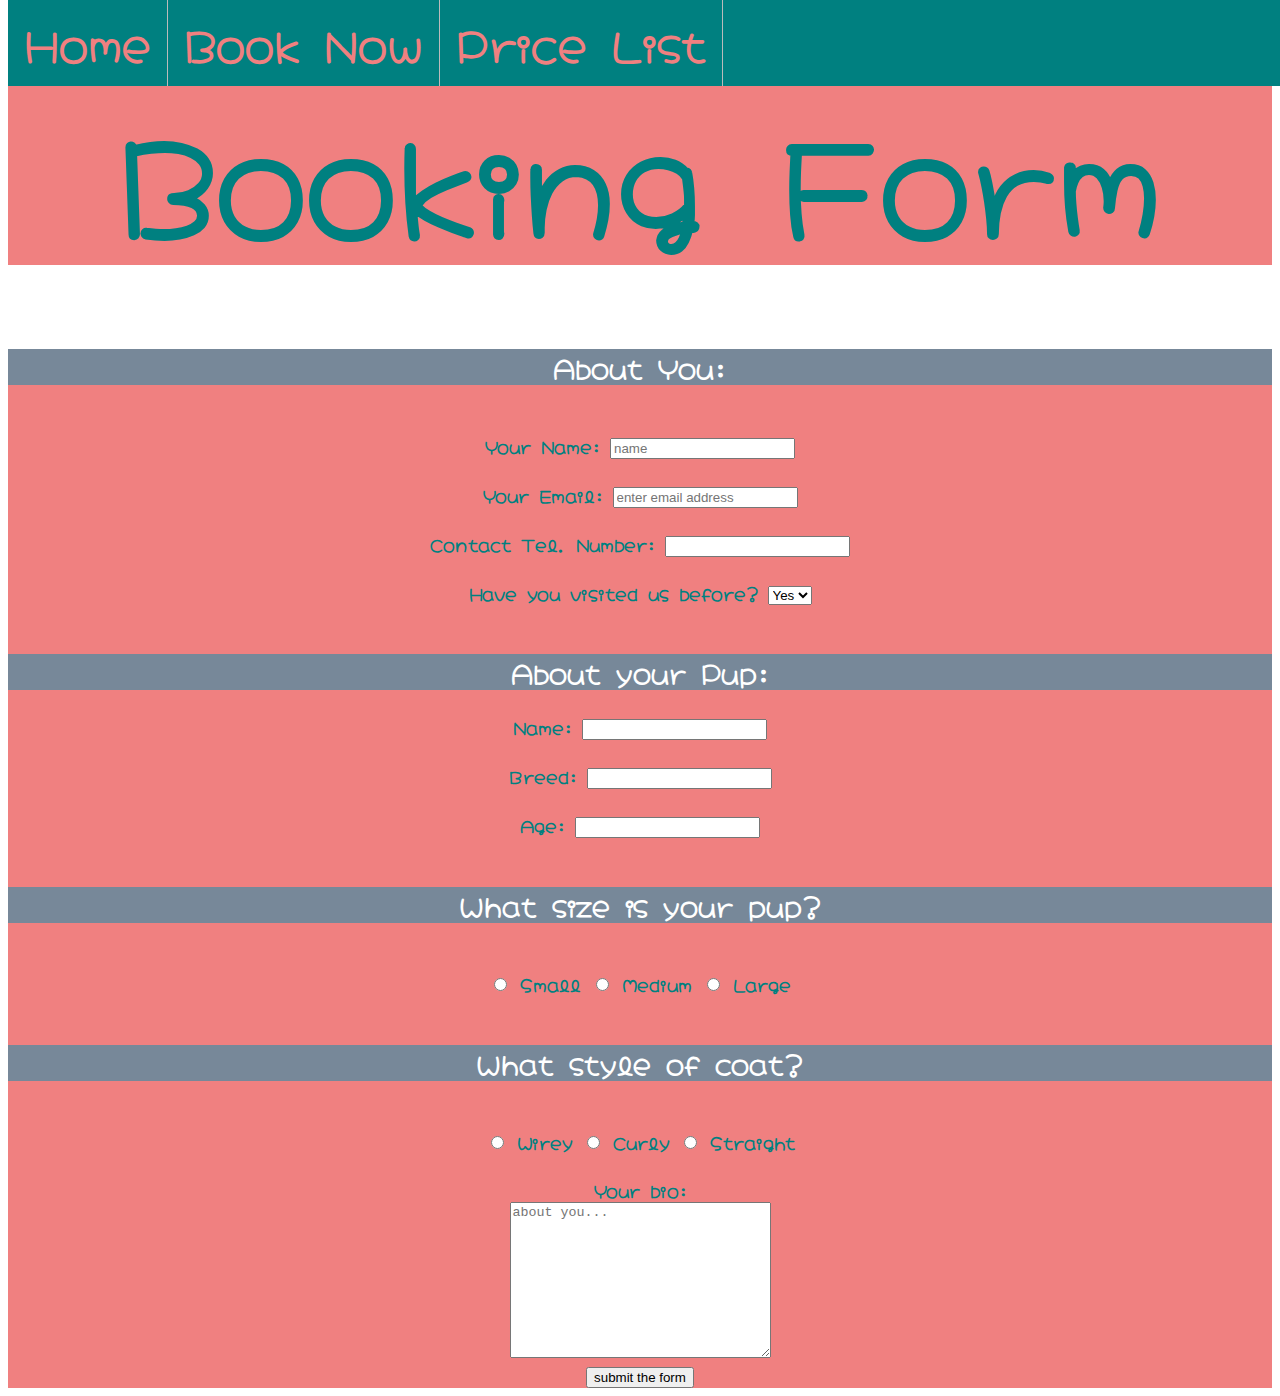
<file: index2.html>
<!DOCTYPE html>
<html lang="en">
<head>


    <title>Booking Form</title>

    <link rel="preconnect" href="https://fonts.gstatic.com">
    <link href="https://fonts.googleapis.com/css2?family=Hachi+Maru+Pop&display=swap" rel="stylesheet">

    <link rel="stylesheet" href="style.css">


</head>
<body>

    <ul>
        <li><a href="index.html">Home</a></li>
        <li><a href="index2.html">Book Now</a></li>
        <li><a href="index3.html">Price List</a></li>
    </ul>

    <h1>Booking Form</h1>

    <form>
        <p>About You:</p><br>
        <label for="name">Your Name:</label>
        <input type="text" id="name" name="name" placeholder="name" required>
        <br><br>
        <label for="email">Your Email:</label>
        <input type="email" id=email name="email" placeholder="enter email address" required>
        <br><br>
        <label for="phonenumber">Contact Tel. Number:</label>
        <input type="phonenumber" id="phonenumber" name="phonenumber" required>


        <br><br>

        <label for="question">Have you visited us before?</label>
        <select name="question" id="question">
            <option value="q1">Yes</option>
            <option value="q2">No</option>
        </select> 

        <br><br>


        <p>About your Pup:</p>

        <label for="petname">Name:</label>
        <input type="text" id="petname" name="petname"required>
        <br><br>
        <label for="breed">Breed:</label>
        <input type="breed" id="breed" name="breed" required>
        <br><br>
        <label for="age">Age:</label>
        <input type="breed" id="breed" name="breed" required>



        <br><br>

        <p>What size is your pup?</p><br>
        <input type="radio" name="size" value="small" id="option-1">
        <label for="option-1">Small</label>
        <input type="radio" name="size" value="medium" id="option-2">
        <label for="option-2">Medium</label>
        <input type="radio" name="age" value="large" id="option-3">
        <label for="option-3">Large</label>

        <br><br>
        <p>What style of coat?</p><br>
        <input type="radio" name="coat" value="Wirey" id="option-1">
        <label for="option-1">Wirey</label>
        <input type="radio" name="coat" value="Curley" id="option-2">
        <label for="option-2">Curly</label>
        <input type="radio" name="coat" value="Straight" id="option-3">
        <label for="option-3">Straight</label>

        <br><br>





        <label for="bio">Your bio:</label>
        <br>
        <textarea name="bio" id="bio" cols="30" rows="10" placeholder="about you..."></textarea>

        <br>

        <input type="submit" value="submit the form">





    </form>

</body>
</html>
</file>
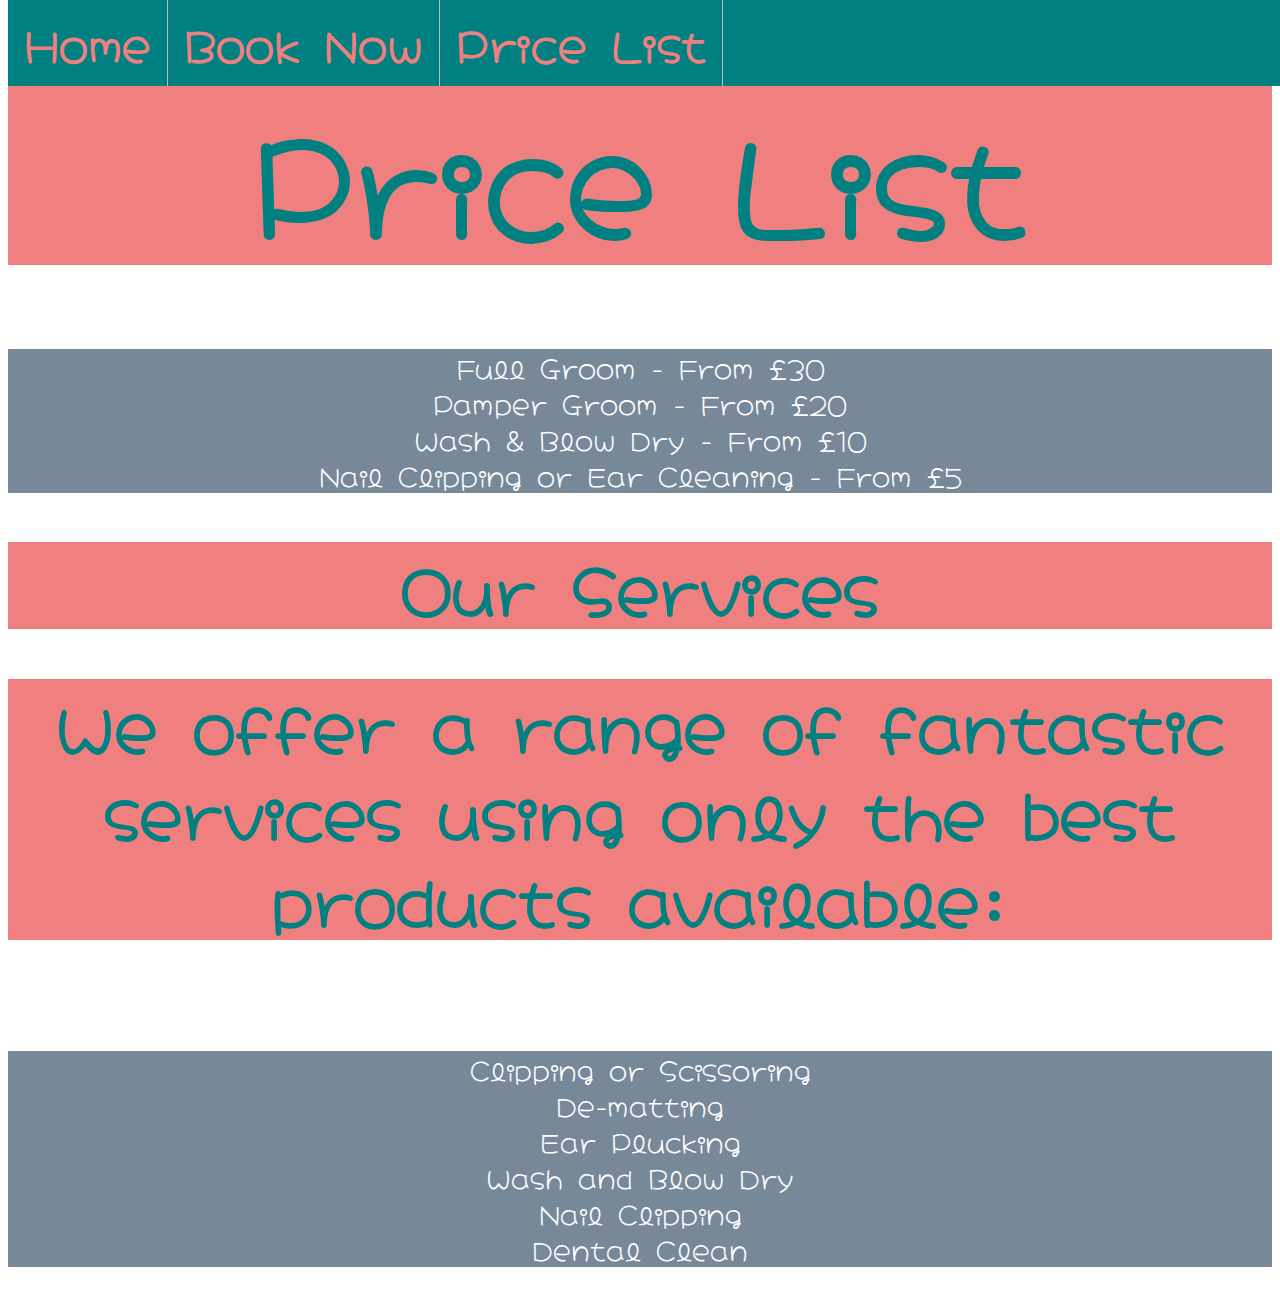
<file: index3.html>
<!DOCTYPE html>
<html lang="en">
<head>


    <title>Price List</title>

    <link rel="preconnect" href="https://fonts.gstatic.com">
    <link href="https://fonts.googleapis.com/css2?family=Hachi+Maru+Pop&display=swap" rel="stylesheet">

    <link rel="stylesheet" href="style.css">

</head>
<body>

    <ul>
        <li><a href="index.html">Home</a></li>
        <li><a href="index2.html">Book Now</a></li>
        <li><a href="index3.html">Price List</a></li>
    </ul>

<h1>Price List</h1>

<div>

        
            <p>Full Groom - From £30<br>
            Pamper Groom - From £20<br>
            Wash & Blow Dry - From £10<br>
            Nail Clipping or Ear Cleaning - From £5<br>
            </p>

        <div>
            <h2>Our Services</h2>
            <h2>We offer a range of fantastic services using only the best products available:</h2><br><br>
            
                <p>Clipping or Scissoring<br>
                De-matting<br>
                Ear Plucking<br>
                Wash and Blow Dry<br>
                Nail Clipping<br>
                Dental Clean<br>
                </p>
            
    
        </div>        
</div>



</body>


</html>
</file>
<file: style.css>
h1{
    color:teal;
    background-color:lightcoral;
    font-size: 125px;
    font-family: 'Hachi Maru Pop', cursive;
    font-weight:900;
    text-align: center;
}

form{
    color:teal;
    background-color:lightcoral;
    font-size: 20   px;
    font-family: 'Hachi Maru Pop', cursive;
    font-weight:bold;
    text-align: center;
}

h2{ 
    color:teal;
    background-color:lightcoral;
    font-size: 60px;
    font-family: 'Hachi Maru Pop', cursive;
    font-weight:900;
    text-align: center;

}

p{
    color: white;
    background-color: lightslategray;
    font-family: 'Hachi Maru Pop', cursive;
    font-size: 25px;
    text-align: center;
}

ul{
    color:teal;
    background-color:lightcoral;
    font-size: 40px;
    font-family: 'Hachi Maru Pop', cursive;
    font-weight:900;
    text-align: center;
    list-style-position: inside;
}

ul {
    list-style-type: none;
    margin: 0;
    padding: 0;
    overflow: hidden;
    background-color:teal;
  }
  
  li {
    float: left;
  }
  
  li a {
    display: block;
    color: lightcoral;
    text-align: center;
    padding: 14px 16px;
    text-decoration: none;
  }

li {
    display: inline;
    border-right: 1px solid #bbb;

  }

ul {
    position: fixed;
    top: 0;
    width: 100%;
  }
</file>
